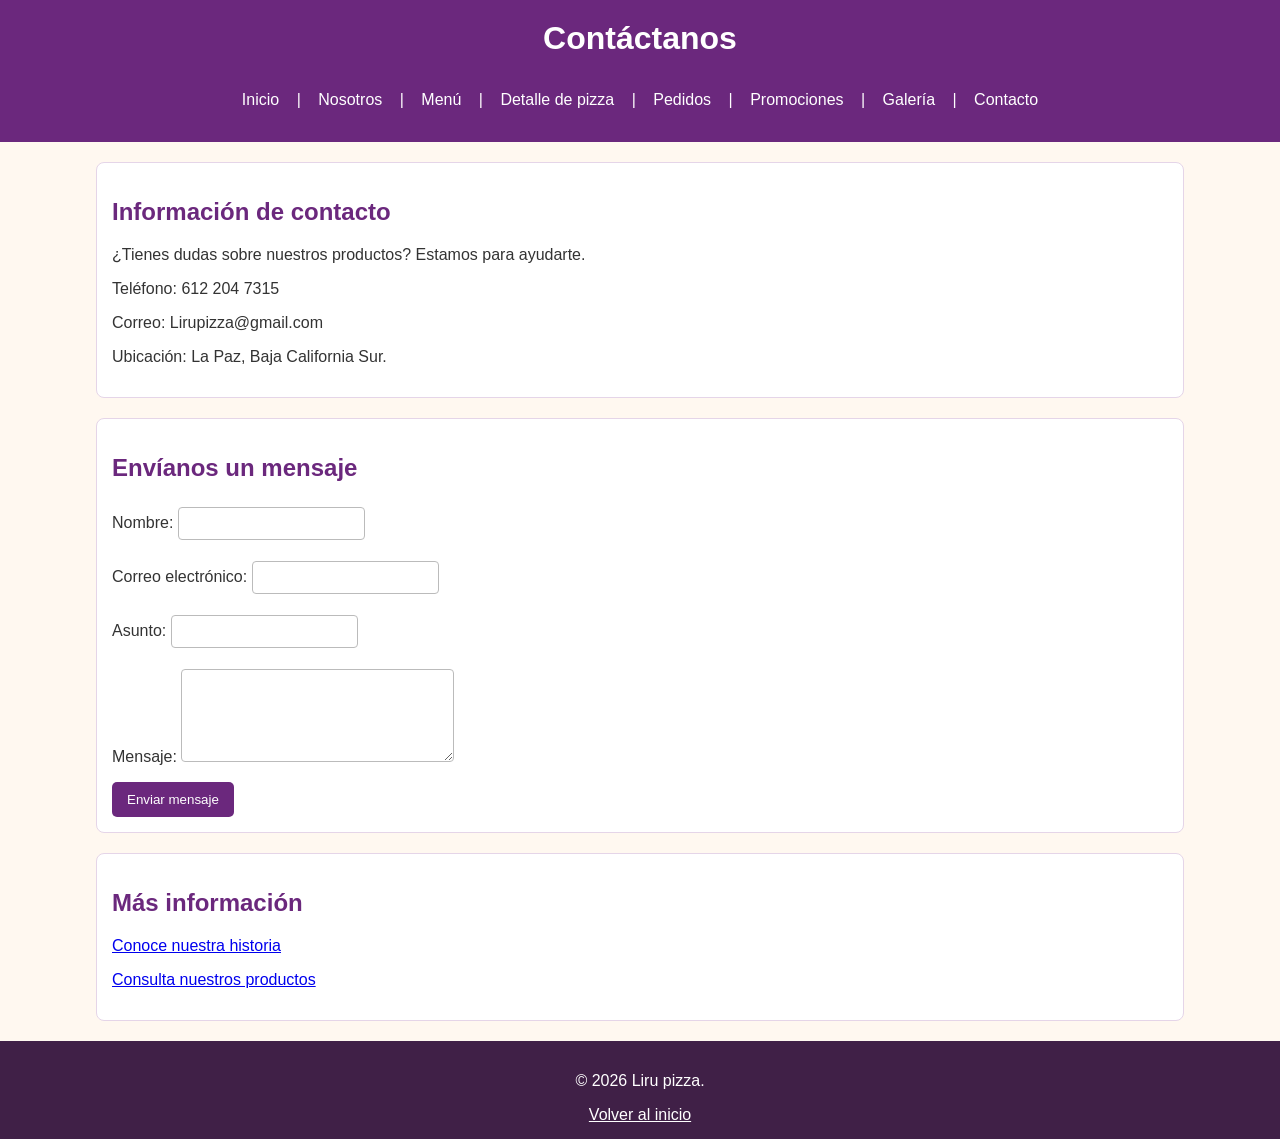
<file: contact.html>
<!DOCTYPE html>
<html lang="en">
<head>
    <meta charset="UTF-8">
    <meta name="viewport" content="width=device-width, initial-scale=1.0">
    <title>Document</title>
    <link rel="stylesheet" href="css/style.css">
</head>
<body>
    <header>
        <h1>Contáctanos</h1>
        <nav>
            <a href="index.html">Inicio</a> |
            <a href="about.html">Nosotros</a> |
            <a href="menu.html">Menú</a> |
            <a href="pizza_detail.html">Detalle de pizza</a> |
            <a href="order.html">Pedidos</a> |
            <a href="promotions.html">Promociones</a> |
            <a href="gallery.html">Galería</a> |
            <a href="contact.html">Contacto</a>
        </nav>
    </header>

    <main>
        <section>
            <h2>Información de contacto</h2>
            <p>¿Tienes dudas sobre nuestros productos? Estamos para ayudarte.</p>
            <p>Teléfono: 612 204 7315</p>
            <p>Correo: Lirupizza@gmail.com</p>
            <p>Ubicación: La Paz, Baja California Sur.</p>
        </section>

        <section>
            <h2>Envíanos un mensaje</h2>
            <form action="#" method="get">
                <p>
                    <label for="nombre-contacto">Nombre:</label>
                    <input type="text" id="nombre-contacto"
                           name="nombre" required>
                </p>

                <p>
                    <label for="correo">Correo electrónico:</label>
                    <input type="email" id="correo" name="correo" required>
                </p>

                <p>
                    <label for="asunto">Asunto:</label>
                    <input type="text" id="asunto" name="asunto" required>
                </p>

                <p>
                    <label for="mensaje">Mensaje:</label>
                    <textarea id="mensaje" name="mensaje"
                              rows="5" cols="30" required></textarea>
                </p>

                <button type="submit">Enviar mensaje</button>
            </form>
        </section>

        <section>
            <h2>Más información</h2>
            <p><a href="about.html">Conoce nuestra historia</a></p>
            <p><a href="menu.html">Consulta nuestros productos</a></p>
        </section>
    </main>

    <footer>
        <p>&copy; 2026 Liru pizza.</p>
        <a href="index.html">Volver al inicio</a>
    </footer>
</body>
</html>
</file>
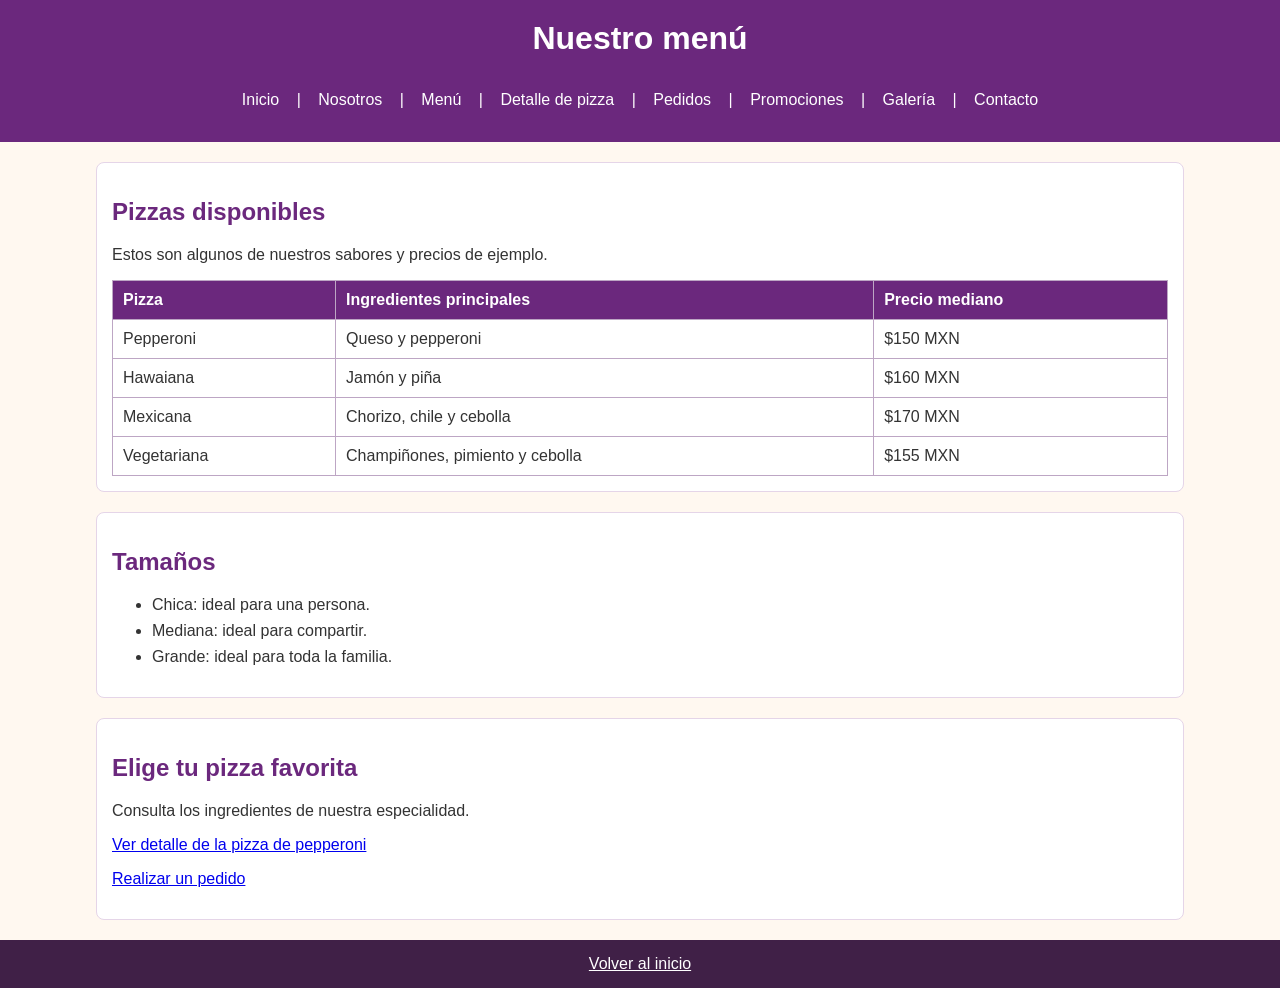
<file: menu.html>
<!DOCTYPE html>
<html lang="en">
<head>
    <meta charset="UTF-8">
    <meta name="viewport" content="width=device-width, initial-scale=1.0">
    <title>Document</title>
    <link rel="stylesheet" href="css/style.css">
</head>
<body>
    <header>
        <h1>Nuestro menú</h1>
        <nav>
            <a href="index.html">Inicio</a> |
            <a href="about.html">Nosotros</a> |
            <a href="menu.html">Menú</a> |
            <a href="pizza_detail.html">Detalle de pizza</a> |
            <a href="order.html">Pedidos</a> |
            <a href="promotions.html">Promociones</a> |
            <a href="gallery.html">Galería</a> |
            <a href="contact.html">Contacto</a>
        </nav>
    </header>

    <main>
        <section>
            <h2>Pizzas disponibles</h2>
            <p>Estos son algunos de nuestros sabores y precios de ejemplo.</p>

            <table border="1">
                <thead>
                    <tr>
                        <th>Pizza</th>
                        <th>Ingredientes principales</th>
                        <th>Precio mediano</th>
                    </tr>
                </thead>
                <tbody>
                    <tr>
                        <td>Pepperoni</td>
                        <td>Queso y pepperoni</td>
                        <td>$150 MXN</td>
                    </tr>
                    <tr>
                        <td>Hawaiana</td>
                        <td>Jamón y piña</td>
                        <td>$160 MXN</td>
                    </tr>
                    <tr>
                        <td>Mexicana</td>
                        <td>Chorizo, chile y cebolla</td>
                        <td>$170 MXN</td>
                    </tr>
                    <tr>
                        <td>Vegetariana</td>
                        <td>Champiñones, pimiento y cebolla</td>
                        <td>$155 MXN</td>
                    </tr>
                </tbody>
            </table>
        </section>

        <section>
            <h2>Tamaños</h2>
            <ul>
                <li>Chica: ideal para una persona.</li>
                <li>Mediana: ideal para compartir.</li>
                <li>Grande: ideal para toda la familia.</li>
            </ul>
        </section>

        <section>
            <h2>Elige tu pizza favorita</h2>
            <p>Consulta los ingredientes de nuestra especialidad.</p>
            <a href="pizza-detail.html">Ver detalle de la pizza de pepperoni</a>
            <p><a href="order.html">Realizar un pedido</a></p>
        </section>
    </main>

    <footer>
        <a href="index.html">Volver al inicio</a>
    </footer>
    
</body>
</html>
</file>
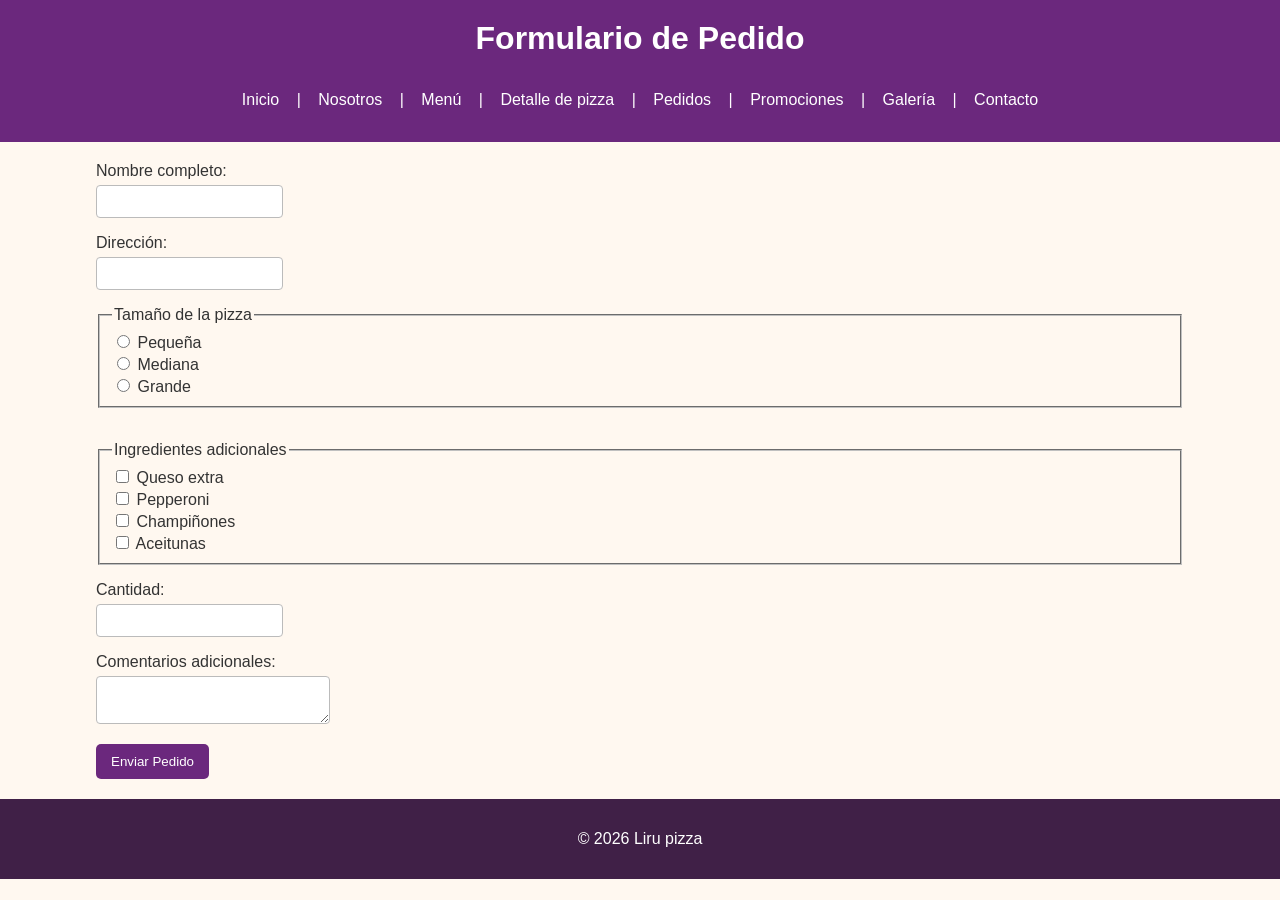
<file: order.html>
<!DOCTYPE html>
<html lang="en">
<head>
    <meta charset="UTF-8">
    <meta name="viewport" content="width=device-width, initial-scale=1.0">
    <title>Document</title>
    <link rel="stylesheet" href="css/style.css">
</head>
<body>
      <header>
        <h1>Formulario de Pedido</h1>
        <nav>
            <a href="index.html">Inicio</a> |
            <a href="about.html">Nosotros</a> |
            <a href="menu.html">Menú</a> |
            <a href="pizza_detail.html">Detalle de pizza</a> |
            <a href="order.html">Pedidos</a> |
            <a href="promotions.html">Promociones</a> |
            <a href="gallery.html">Galería</a> |
            <a href="contact.html">Contacto</a>
        </nav>
    </header>

    <main>
        <form action="#" method="get">
            <p>
                <label for="nombre">Nombre completo:</label><br>
                <input type="text" id="nombre" name="nombre" required>
            </p>

            <p>
                <label for="direccion">Dirección:</label><br>
                <input type="text" id="direccion" name="direccion" required>
            </p>

            <fieldset>
                <legend>Tamaño de la pizza</legend>

                <input type="radio" id="pequena" name="tamano"
                       value="pequena" required>
                <label for="pequena">Pequeña</label><br>

                <input type="radio" id="mediana" name="tamano"
                       value="mediana">
                <label for="mediana">Mediana</label><br>

                <input type="radio" id="grande" name="tamano"
                       value="grande">
                <label for="grande">Grande</label>
            </fieldset>

            <br>

            <fieldset>
                <legend>Ingredientes adicionales</legend>

                <input type="checkbox" id="queso" name="ingredientes"
                       value="queso">
                <label for="queso">Queso extra</label><br>

                <input type="checkbox" id="pepperoni" name="ingredientes"
                       value="pepperoni">
                <label for="pepperoni">Pepperoni</label><br>

                <input type="checkbox" id="champinones" name="ingredientes"
                       value="champinones">
                <label for="champinones">Champiñones</label><br>

                <input type="checkbox" id="aceitunas" name="ingredientes"
                       value="aceitunas">
                <label for="aceitunas">Aceitunas</label>
            </fieldset>

            <p>
                <label for="cantidad">Cantidad:</label><br>
                <input type="number" id="cantidad" name="cantidad"
                       min="1" required>
            </p>

            <p>
                <label for="comentarios">Comentarios adicionales:</label><br>
                <textarea id="comentarios" name="comentarios"
                          rows="2" cols="25"></textarea>
            </p>

            <button type="submit">Enviar Pedido</button>
        </form>
    </main>

    <footer>
        <p>&copy; 2026 Liru pizza</p>
    </footer>
</body>
</html>
</file>
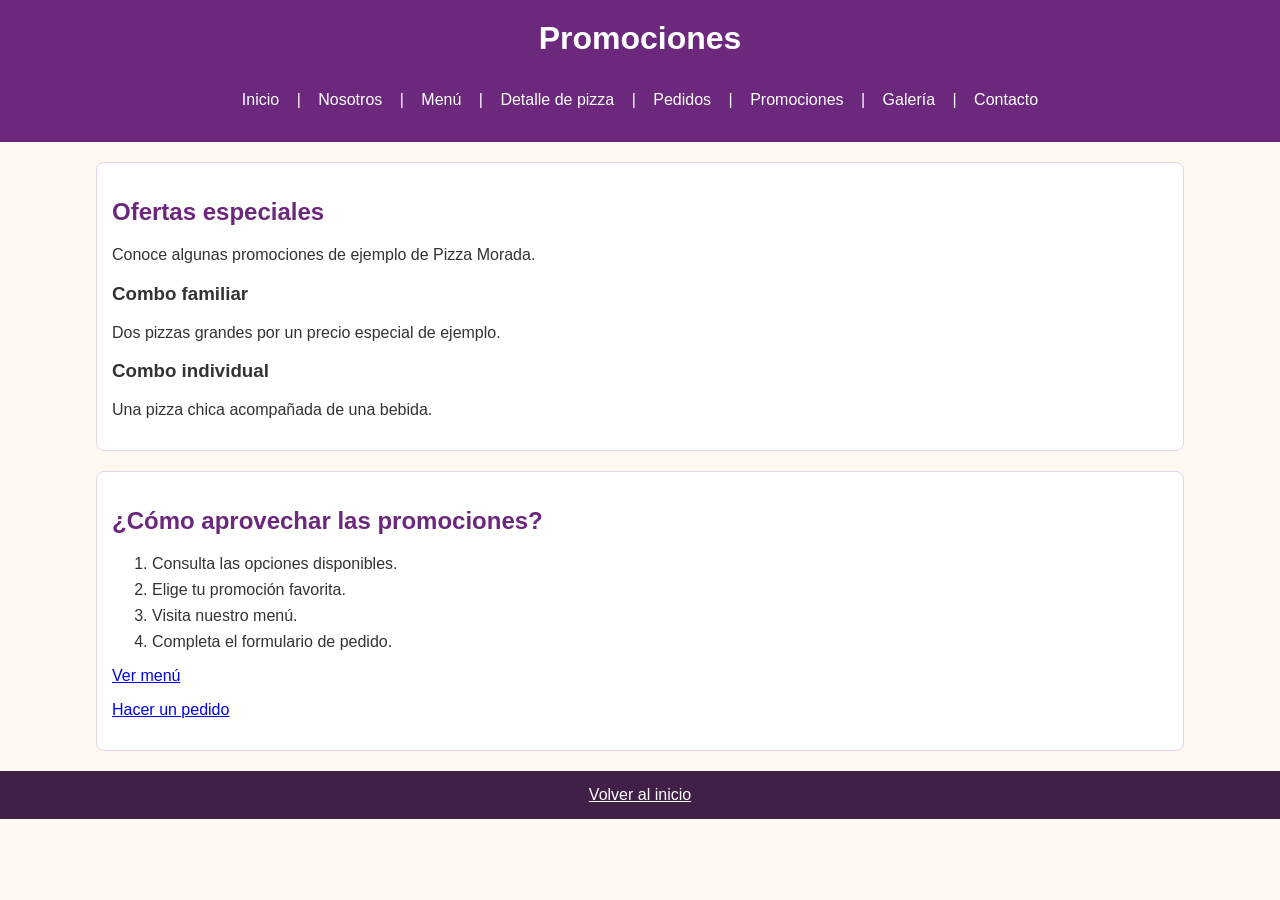
<file: promotions.html>
<!DOCTYPE html>
<html lang="en">
<head>
    <meta charset="UTF-8">
    <meta name="viewport" content="width=device-width, initial-scale=1.0">
    <title>Document</title>
    <link rel="stylesheet" href="css/style.css">
</head>
<body>
     <header>
        <h1>Promociones</h1>
        <nav>
            <a href="index.html">Inicio</a> |
            <a href="about.html">Nosotros</a> |
            <a href="menu.html">Menú</a> |
            <a href="pizza_detail.html">Detalle de pizza</a> |
            <a href="order.html">Pedidos</a> |
            <a href="promotions.html">Promociones</a> |
            <a href="gallery.html">Galería</a> |
            <a href="contact.html">Contacto</a>
        </nav>
    </header>

    <main>
        <section>
            <h2>Ofertas especiales</h2>
            <p>Conoce algunas promociones de ejemplo de Pizza Morada.</p>

            <article>
                <h3>Combo familiar</h3>
                <p>Dos pizzas grandes por un precio especial de ejemplo.</p>
            </article>

            <article>
                <h3>Combo individual</h3>
                <p>Una pizza chica acompañada de una bebida.</p>
            </article>
        </section>

        <section>
            <h2>¿Cómo aprovechar las promociones?</h2>
            <ol>
                <li>Consulta las opciones disponibles.</li>
                <li>Elige tu promoción favorita.</li>
                <li>Visita nuestro menú.</li>
                <li>Completa el formulario de pedido.</li>
            </ol>
            <p><a href="menu.html">Ver menú</a></p>
            <p><a href="order.html">Hacer un pedido</a></p>
        </section>
    </main>

    <footer>
        <a href="index.html">Volver al inicio</a>
    </footer>
</body>
</html>
</file>
<file: css/style.css>
body {
    margin: 0;
    font-family: Arial, sans-serif;
    background-color: #fff8f0;
    color: #333333;
}

header {
    background-color: #6b287d;
    color: white;
    text-align: center;
    padding: 20px;
}

header h1 {
    margin-top: 0;
}

nav {
    margin-top: 15px;
}

nav a {
    color: white;
    text-decoration: none;
    margin: 5px;
    padding: 8px;
    display: inline-block;
}

nav a:hover {
    background-color: #914da3;
}

main {
    width: 85%;
    margin: 20px auto;
}

section {
    background-color: white;
    margin-bottom: 20px;
    padding: 15px;
    border: 1px solid #e5d5e8;
    border-radius: 8px;
}

h2 {
    color: #6b287d;
}

img {
    max-width: 100%;
    height: auto;
}

li {
    margin-bottom: 8px;
}

table {
    width: 100%;
    border-collapse: collapse;
}

th, td {
    border: 1px solid #bda6c4;
    padding: 10px;
    text-align: left;
}

th {
    background-color: #6b287d;
    color: white;
}

input, select, textarea {
    padding: 8px;
    margin-top: 5px;
    border: 1px solid #bbbbbb;
    border-radius: 4px;
}

fieldset {
    margin-bottom: 15px;
}

button {
    background-color: #6b287d;
    color: white;
    padding: 10px 15px;
    border: none;
    border-radius: 5px;
    cursor: pointer;
}

button:hover {
    background-color: #914da3;
}

/* Pie de página */
footer {
    background-color: #402047;
    color: white;
    text-align: center;
    padding: 15px;
}

footer a {
    color: white;
}
</file>
